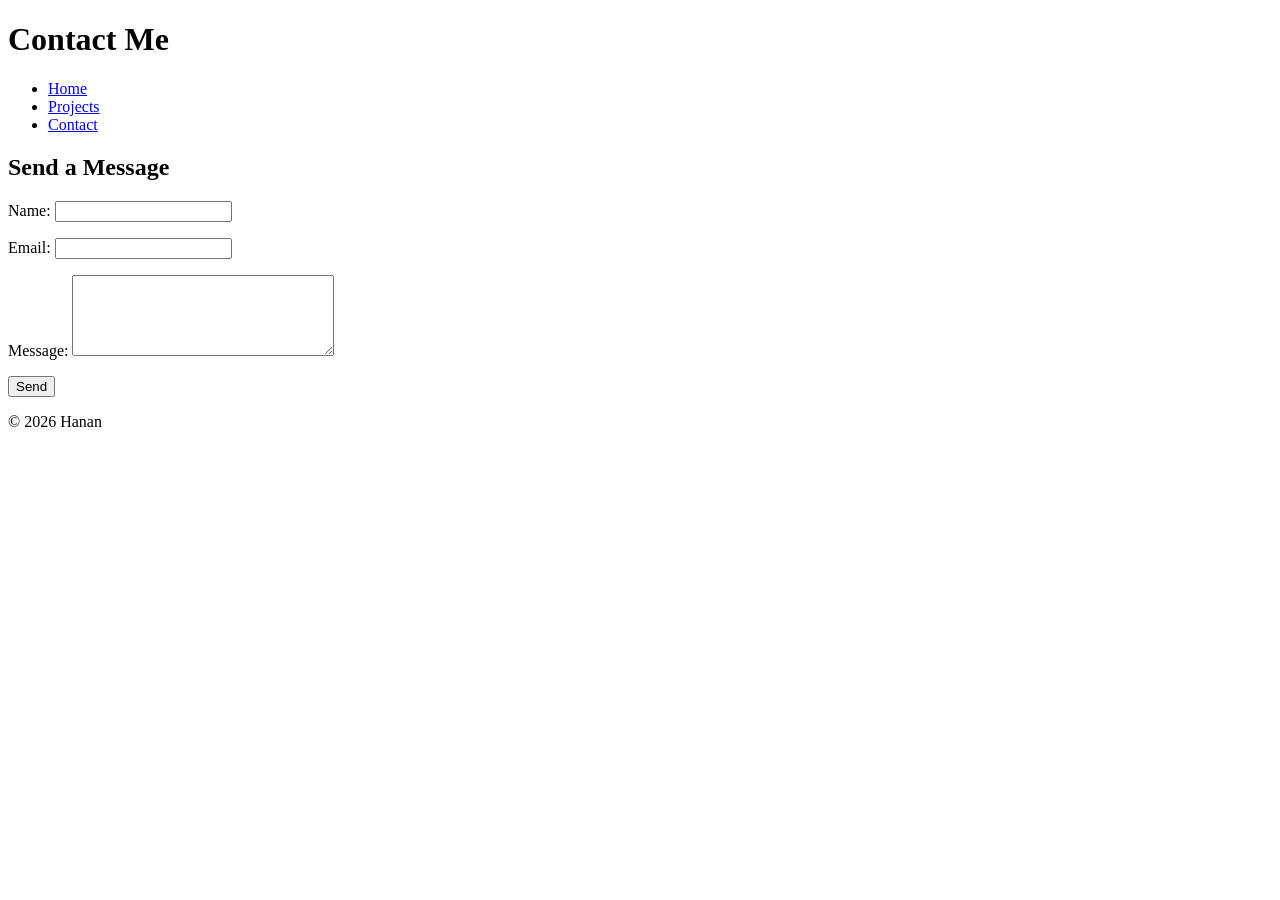
<file: index.html>
<!DOCTYPE html>
<html lang="en">
<head>
    <meta charset="UTF-8">
    <meta name="viewport" content="width=device-width, initial-scale=1.0">
    <title>Contact - Personal Site</title>
</head>
<body>
    <header>
        <h1>Contact Me</h1>
        <nav>
            <ul>
                <li><a href="index.html">Home</a></li>
                <li><a href="projects.html">Projects</a></li>
                <li><a href="contact.html">Contact</a></li>
            </ul>
        </nav>
    </header>

    <main>
        <article>
            <section>
                <h2>Send a Message</h2>

                <form action="#" method="post">
                    <p>
                        <label for="name">Name:</label>
                        <input type="text" id="name" name="name" required>
                    </p>

                    <p>
                        <label for="email">Email:</label>
                        <input type="email" id="email" name="email" required>
                    </p>

                    <p>
                        <label for="message">Message:</label>
                        <textarea id="message" name="message" rows="5" cols="30" required></textarea>
                    </p>

                    <p>
                        <button type="submit">Send</button>
                    </p>
                </form>

            </section>
        </article>
    </main>

    <footer>
        <p>&copy; 2026 Hanan</p>
    </footer>
</body>
</html>
</file>
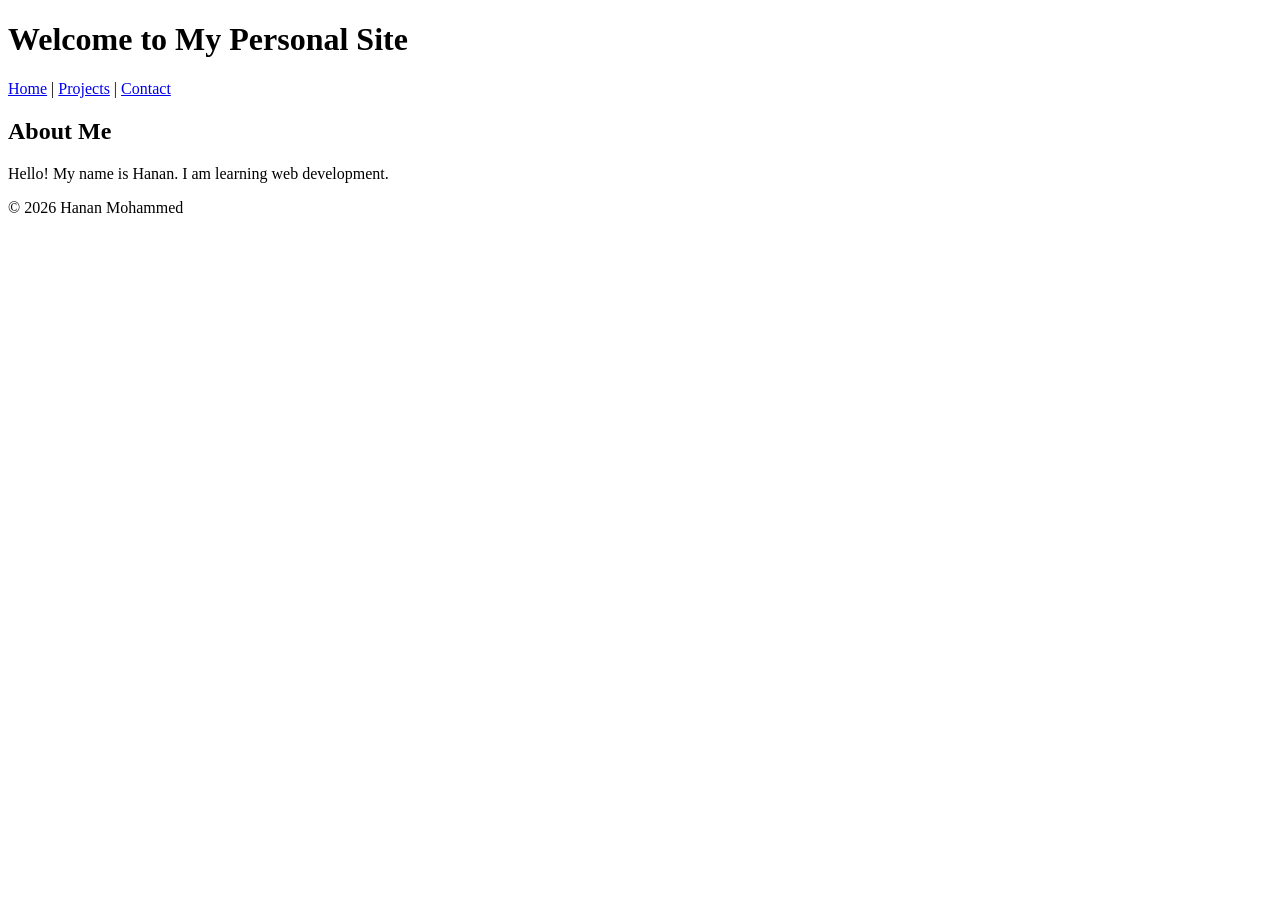
<file: contact.html>
<!DOCTYPE html>
<html lang="en">
<head>
    <meta charset="UTF-8">
    <title>My Personal Site</title>
    <link rel="stylesheet" href="style.css">
</head>
<body>
    <header>
        <h1>Welcome to My Personal Site</h1>
        <nav>
            <a href="index.html">Home</a> |
            <a href="projects.html">Projects</a> |
            <a href="contact.html">Contact</a>
        </nav>
    </header>

    <main>
        <section>
            <h2>About Me</h2>
            <p>Hello! My name is Hanan. I am learning web development.</p>
        </section>
    </main>

    <footer>
        <p>&copy; 2026 Hanan Mohammed</p>
    </footer>
</body>
</html>
</file>
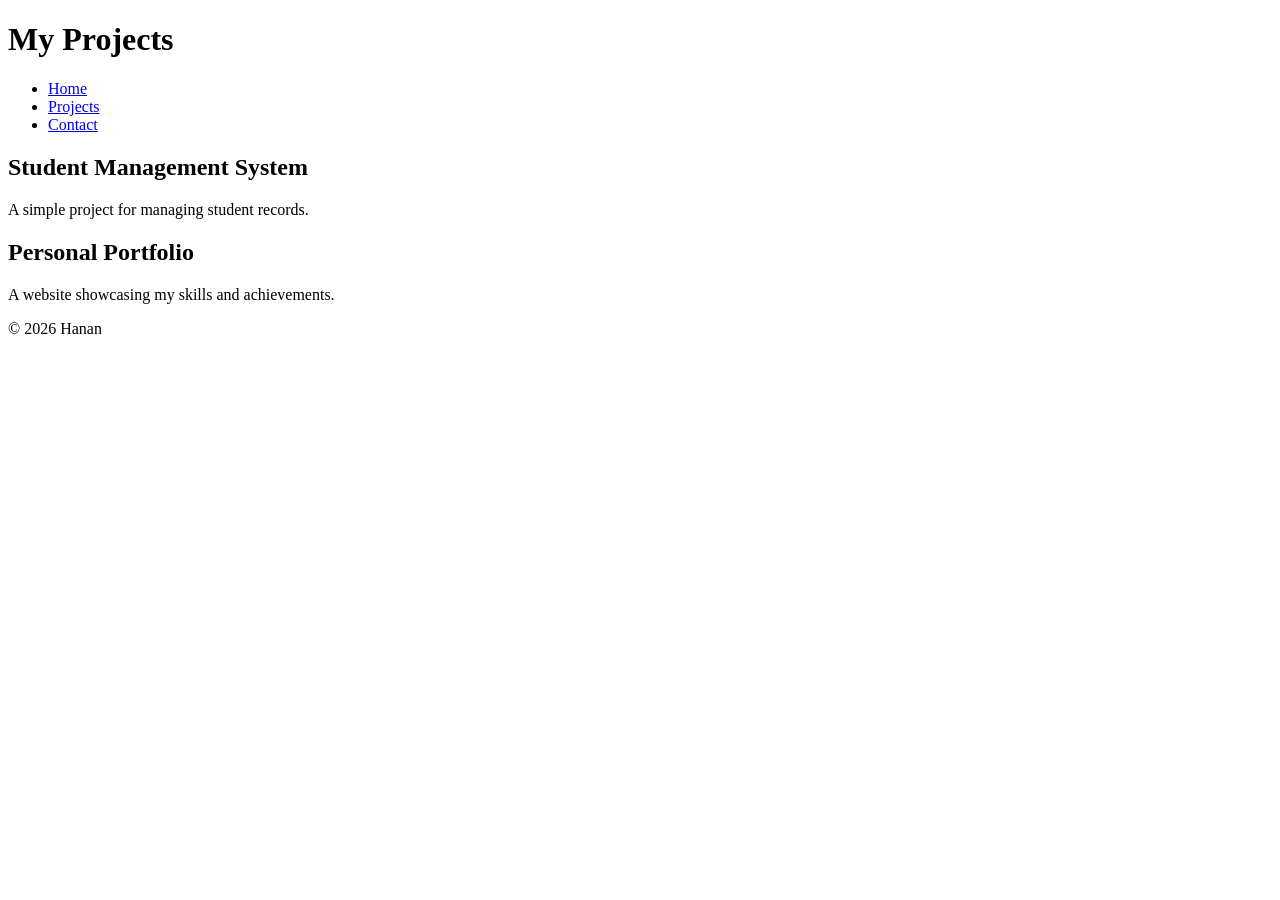
<file: project.html>
<!DOCTYPE html>
<html lang="en">
<head>
    <meta charset="UTF-8">
    <meta name="viewport" content="width=device-width, initial-scale=1.0">
    <title>Projects - Personal Site</title>
</head>
<body>
    <header>
        <h1>My Projects</h1>
        <nav>
            <ul>
                <li><a href="index.html">Home</a></li>
                <li><a href="projects.html">Projects</a></li>
                <li><a href="contact.html">Contact</a></li>
            </ul>
        </nav>
    </header>

    <main>
        <article>
            <section>
                <h2>Student Management System</h2>
                <p>A simple project for managing student records.</p>
            </section>

            <section>
                <h2>Personal Portfolio</h2>
                <p>A website showcasing my skills and achievements.</p>
            </section>
        </article>
    </main>

    <footer>
        <p>&copy; 2026 Hanan</p>
    </footer>
</body>
</html>
</file>
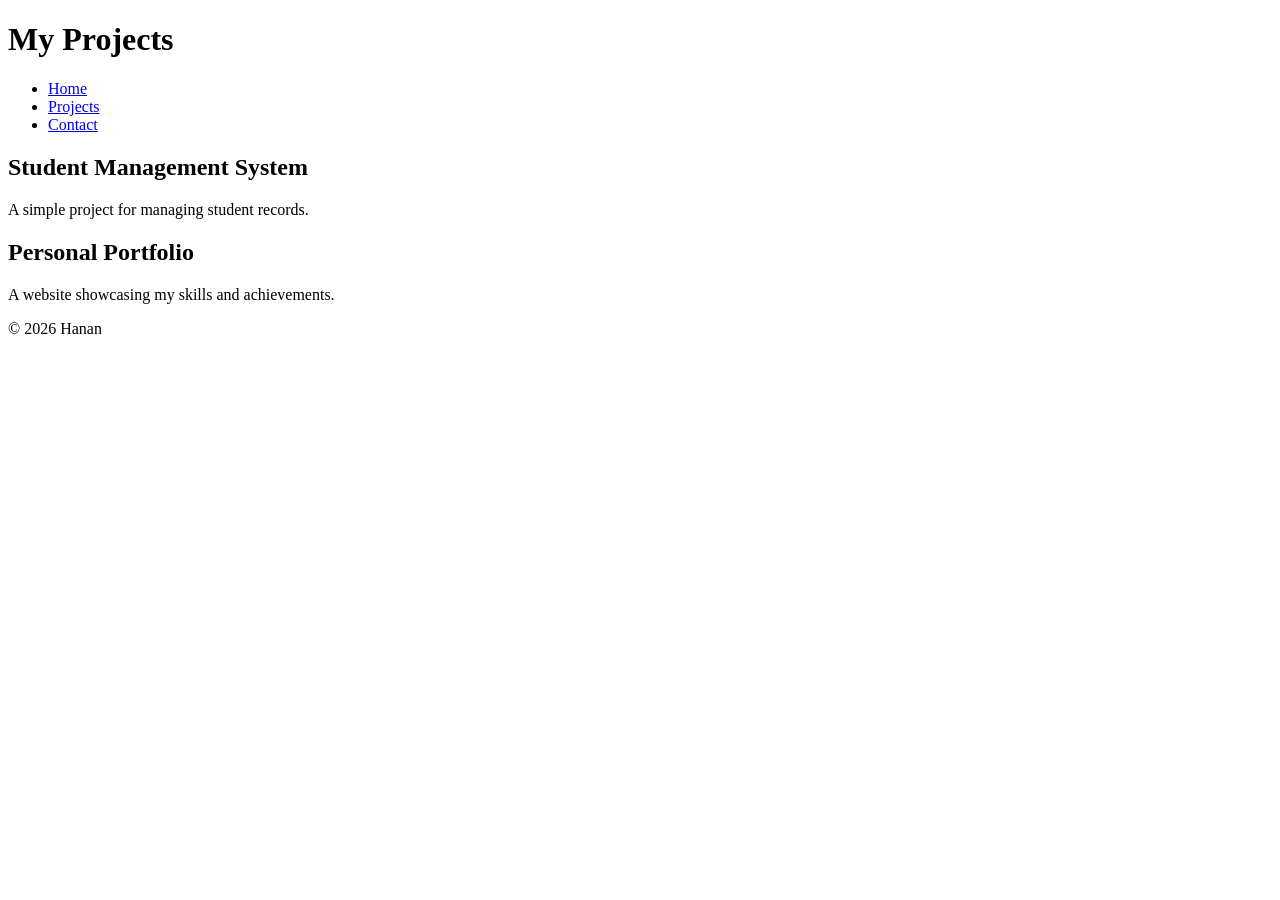
<file: projects.html>
<!DOCTYPE html>
<html lang="en">
<head>
    <meta charset="UTF-8">
    <meta name="viewport" content="width=device-width, initial-scale=1.0">
    <title>Projects - Personal Site</title>
    <link rel="stylesheet" href="style.css">
</head>
<body>
    <header>
        <h1>My Projects</h1>
        <nav>
            <ul>
                <li><a href="index.html">Home</a></li>
                <li><a href="projects.html">Projects</a></li>
                <li><a href="contact.html">Contact</a></li>
            </ul>
        </nav>
    </header>

    <main>
        <article>
            <section>
                <h2>Student Management System</h2>
                <p>A simple project for managing student records.</p>
            </section>

            <section>
                <h2>Personal Portfolio</h2>
                <p>A website showcasing my skills and achievements.</p>
            </section>
        </article>
    </main>

    <footer>
        <p>&copy; 2026 Hanan</p>
    </footer>
</body>
</html>
</file>
<file: style.css>
/* Design Tokens */
:root {
  --color-primary: #1f3a5f;
  --color-secondary: #4f6d7a;
  --color-accent: #c0d6df;
  --color-background: #f8f9fa;
  --color-text: #222222;
  
  --font-heading: Georgia, serif;
  --font-body: Arial, sans-serif;
  --font-accent: "Trebuchet MS", sans-serif;

  --space-xs: 0.5rem;
  --space-sm: 1rem;
  --space-md: 1.5rem;
  --space-lg: 2rem;
}

/* Global Reset */
*,
*::before,
*::after {
  box-sizing: border-box;
}

body {
  font-family: var(--font-body);
  background-color: var(--color-background);
  color: var(--color-text);
  margin: 0;
  padding: var(--space-md);
  line-height: 1.6;
}

/* Type Scale */
h1 {
  font-family: var(--font-heading);
  font-size: 2.5rem;
  color: var(--color-primary);
}

h2 {
  font-family: var(--font-heading);
  font-size: 2rem;
  color: var(--color-secondary);
}

h3 {
  font-family: var(--font-accent);
  font-size: 1.5rem;
  color: var(--color-primary);
}

p {
  font-size: 1rem;
}

/* Header */
header {
  background-color: var(--color-accent);
  padding: var(--space-md);
  margin-bottom: var(--space-md);
}
</file>
